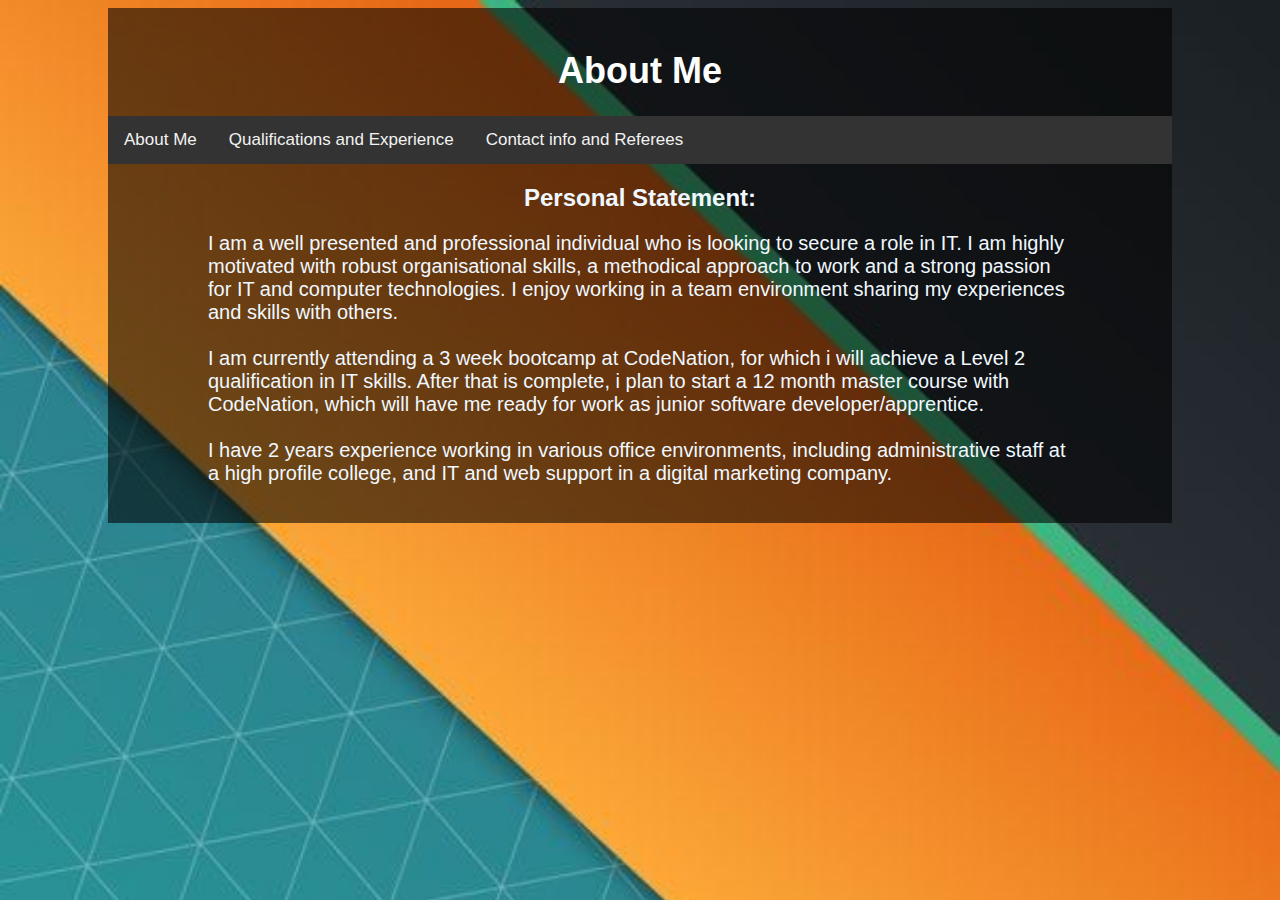
<file: index.html>
<!DOCTYPE html> <!-- version of html-->
<html lang="en"> <!-- start of webpage-->
<head> <!-- head, contains page title, stylesheets, meta info-->
    <meta charset="UTF-8">
    <title>Joe Pringle - Online CV</title>
    <link rel="stylesheet" type="text/css" href="main.css"></link>
</head>
<body style="padding: 0px 100px 0px 100px;"><!-- body. contains content visible to user-->
    <div class="highlight" > <!-- add shadow to all content in page-->
        <div>
            <br>
            <h1>About Me</h1>
            <div class="topnav cent">
                <a class="active" href="index.html">About Me</a>
                <a href="experience.html">Qualifications and Experience</a>
                <a href="contact.html">Contact info and Referees</a>
            </div> 
        </div>
        <h2>Personal Statement:</h2>
        <div style="padding-left: 100px; padding-right: 100px;"> <!--content-->
            <p>I am a well presented and professional individual who is
                looking to secure a role in IT. I am highly motivated with robust
                organisational skills, a methodical approach to work and a
                strong passion for IT and computer technologies. I enjoy
                working in a team environment sharing my experiences and
                skills with others.<br><br> I am currently attending a 3 week bootcamp at CodeNation, for which i will achieve a Level 2 qualification in IT skills. After that is complete, i plan to start a 12 month master course with CodeNation, which will have me ready for work as junior software developer/apprentice.<br><br>I have 2 years experience working in various office environments, including administrative staff at a high profile college, and IT and web support in a digital marketing company. 
                </p>
        </div>
        <br>
    </div>
</body>
</html> <!-- end of webpage-->
</file>
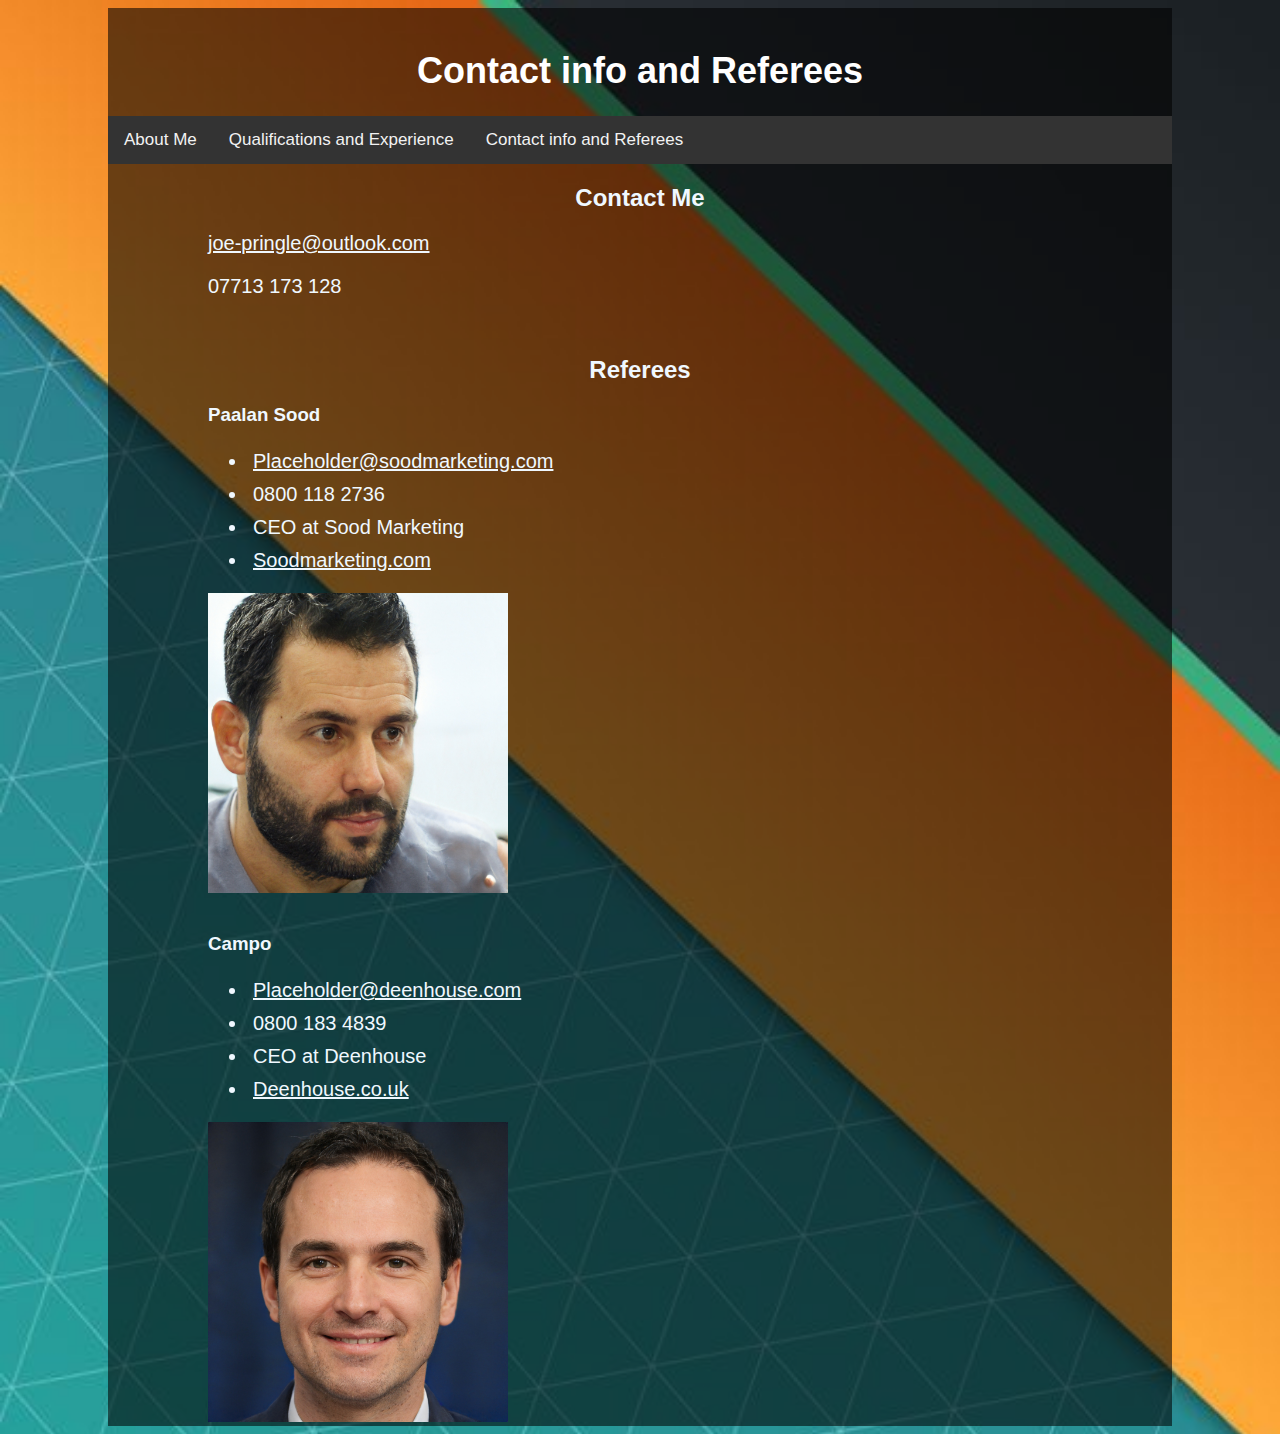
<file: contact.html>
<!DOCTYPE html> <!-- version of html-->
<html lang="en"> <!-- start of webpage-->
<head> <!-- head, contains page tiltle, stylesheets, meta info-->
    <meta charset="UTF-8">
    <title>Joe Pringle - Online CV</title>
    <link rel="stylesheet" type="text/css" href="main.css"></link>
</head>
<body style="padding: 0px 100px 0px 100px;"><!-- body. contains content visible to user-->
    <div class="highlight" > <!-- add shadow to all content in page-->
        <div> <!--header-->
            <br>
            <h1>Contact info and Referees</h1>
            <div class="topnav cent">
                <a class="active" href="index.html">About Me</a>
                <a href="experience.html">Qualifications and Experience</a>
                <a href="contact.html">Contact info and Referees</a>
            </div> 
        </div>
        <div> <!--content-->
            <h2>Contact Me</h2>
            <div style="padding-left: 100px;">
                <p><a href="mailto:joe-pringle@outlook.com">joe-pringle@outlook.com</a></p>
                <p>07713 173 128</P>
                <br>
            </div>
            <h2>Referees</h2>
            <div style="padding-left: 100px;">
                <h3>Paalan Sood</h3>
                <ul>
                    <li><a href="mailto:Placeholder@soodmarketing.com">Placeholder@soodmarketing.com</a></li>
                    <li>0800 118 2736</li>
                    <li>CEO at Sood Marketing</li>
                    <li><a href="https://soodmarketing.com/">Soodmarketing.com</a></li>
                </ul>
                <a href="https://soodmarketing.com/" target="_blank"><img src="res/paalan.jpg" alt="Paalan" width="300px" ></a>
                <br><br>
            </div>
            <div style="padding-left: 100px;">
                <h3>Campo</h3>
                <ul>
                    <li><a href="mailto:Placeholder@deenhouse.com">Placeholder@deenhouse.com</a></li>
                    <li>0800 183 4839</li>
                    <li>CEO at Deenhouse</li>
                    <li><a href="https://deenhouse.co.uk/">Deenhouse.co.uk</a></li>
                </ul>
                <a href="https://deenhouse.co.uk" target="_blank"><img src="res/campo.jpg" alt="Campo" width="300px"></a>
            </div>
        </div>
    </div>
</html>
</file>
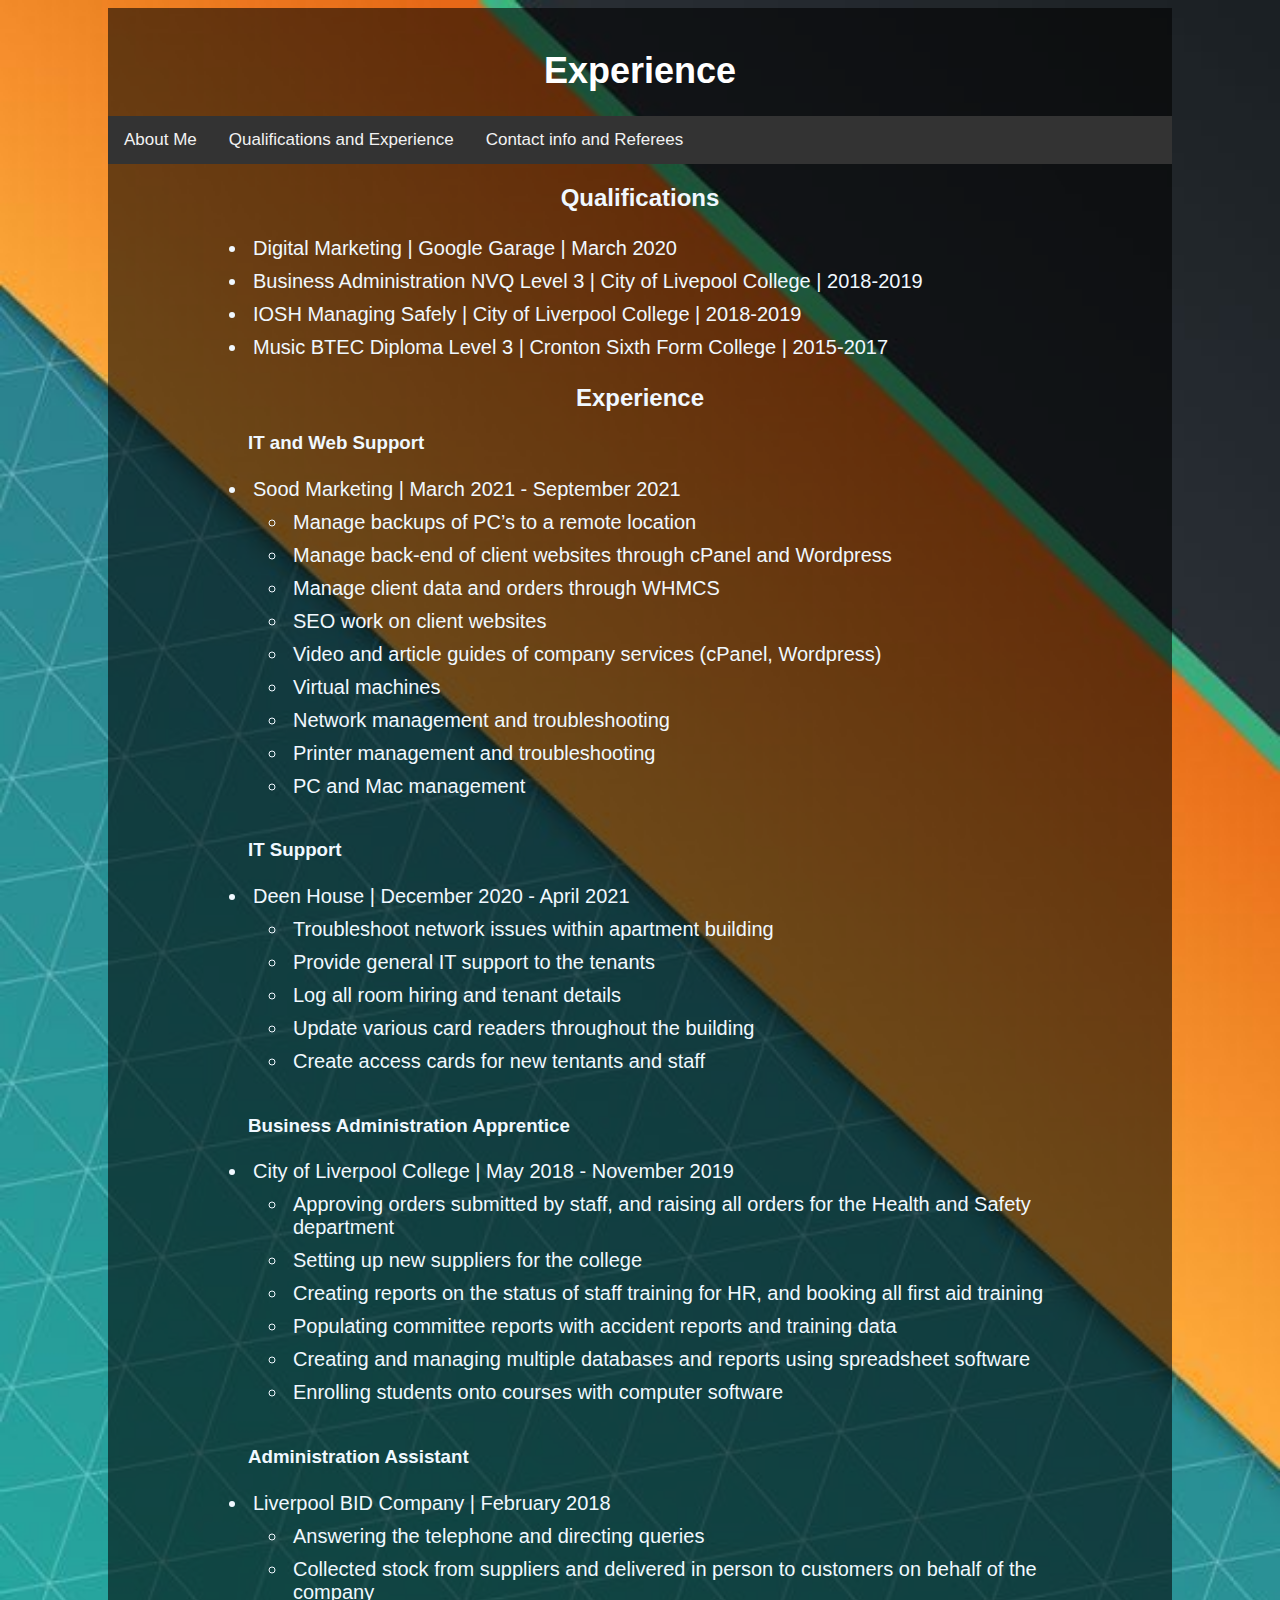
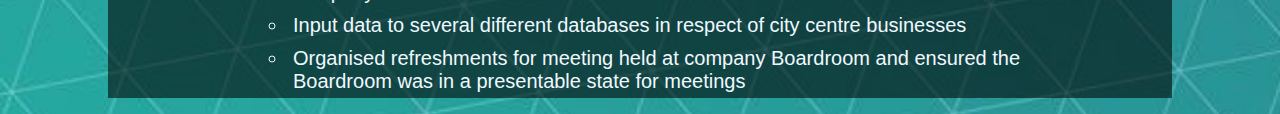
<file: experience.html>
<!DOCTYPE html> <!-- version of html-->
<html lang="en"> <!-- start of webpage-->
<head> <!-- head, contains page title, stylesheets, meta info-->
    <meta charset="UTF-8">
    <title>Joe Pringle - Online CV</title>
    <link rel="stylesheet" type="text/css" href="main.css"></link>
</head>
<body style="padding: 0px 100px 0px 100px;"><!-- body. contains content visible to user-->
    <div class="highlight" > <!-- add shadow to all content in page-->
        <div>
            <br>
            <h1>Experience</h1>
            <div class="topnav cent">
                <a class="active" href="index.html">About Me</a>
                <a href="experience.html">Qualifications and Experience</a>
                <a href="contact.html">Contact info and Referees</a>
            </div> 
        </div>
        <div style="padding-left: 100px; padding-right: 100px;"> <!--content-->
            <h2>Qualifications</h2>
            <ul>
                <li>Digital Marketing | Google Garage | March 2020</li>
                <li>Business Administration NVQ Level 3 | City of Livepool College | 2018-2019</li>
                <li>IOSH Managing Safely | City of Liverpool College | 2018-2019</li>
                <li>Music BTEC Diploma Level 3 | Cronton Sixth Form College | 2015-2017</li>
            </ul>
            <h2>Experience</h2>
            <ul>
                <h3>IT and Web Support</h3>
                <li>Sood Marketing | March 2021 - September 2021</li>
                    <ul>
                        <li>
                            Manage backups of PC’s to a remote location
                        </li>
                        <li>
                            Manage back-end of client websites through cPanel and
                            Wordpress
                        </li>
                        <li>
                            Manage client data and orders through WHMCS
                        </li>
                        <li>
                            SEO work on client websites
                        </li>
                        <li>
                            Video and article guides of company services (cPanel, Wordpress)
                        </li>
                        <li>
                            Virtual machines
                        </li>
                        <li>
                            Network management and troubleshooting
                        </li>
                        <li>
                            Printer management and troubleshooting
                        </li>
                        <li>
                            PC and Mac management
                        </li>
                    </ul>
                <br>
                <h3>IT Support</h3>
                <li>Deen House | December 2020 - April 2021</li>
                    <ul>
                        <li>    
                            Troubleshoot network issues within apartment building
                        </li>
                        <li>    
                            Provide general IT support to the tenants
                        </li>
                        <li>    
                            Log all room hiring and tenant details
                        </li>
                        <li>    
                            Update various card readers throughout the building
                        </li>
                        <li>    
                            Create access cards for new tentants and staff
                        </li>
                    </ul>
                <br>
                <h3>Business Administration Apprentice</h3>
                <li>City of Liverpool College | May 2018 - November 2019</li>
                    <ul>
                        <li>    
                            Approving orders submitted by staff, and raising all orders for the Health and Safety department
                        </li>
                        <li>    
                            Setting up new suppliers for the college
                        </li>
                        <li>    
                            Creating reports on the status of staff training for HR, and booking all first aid training
                        </li>
                        <li>    
                            Populating committee reports with accident reports and training data
                        </li>
                        <li>    
                            Creating and managing multiple databases and reports using spreadsheet software
                        </li>
                        <li>
                            Enrolling students onto courses with computer software
                        </li>
                    </ul>
                <br>
                <h3>Administration Assistant</h3>
                <li>Liverpool BID Company | February 2018</li>
                    <ul>
                        <li>    
                            Answering the telephone and directing queries

                        </li>
                        <li>    
                            Collected stock from suppliers and delivered in person to customers on behalf of the company
                        </li>
                        <li>    
                            Input data to several different databases in respect of city centre businesses
                        </li>
                        <li>    
                            Organised refreshments for meeting held at company Boardroom and ensured the Boardroom was in a presentable state for meetings
                        </li>
                    </ul>
            </ul>
        </div>
</body>
</html>
</file>
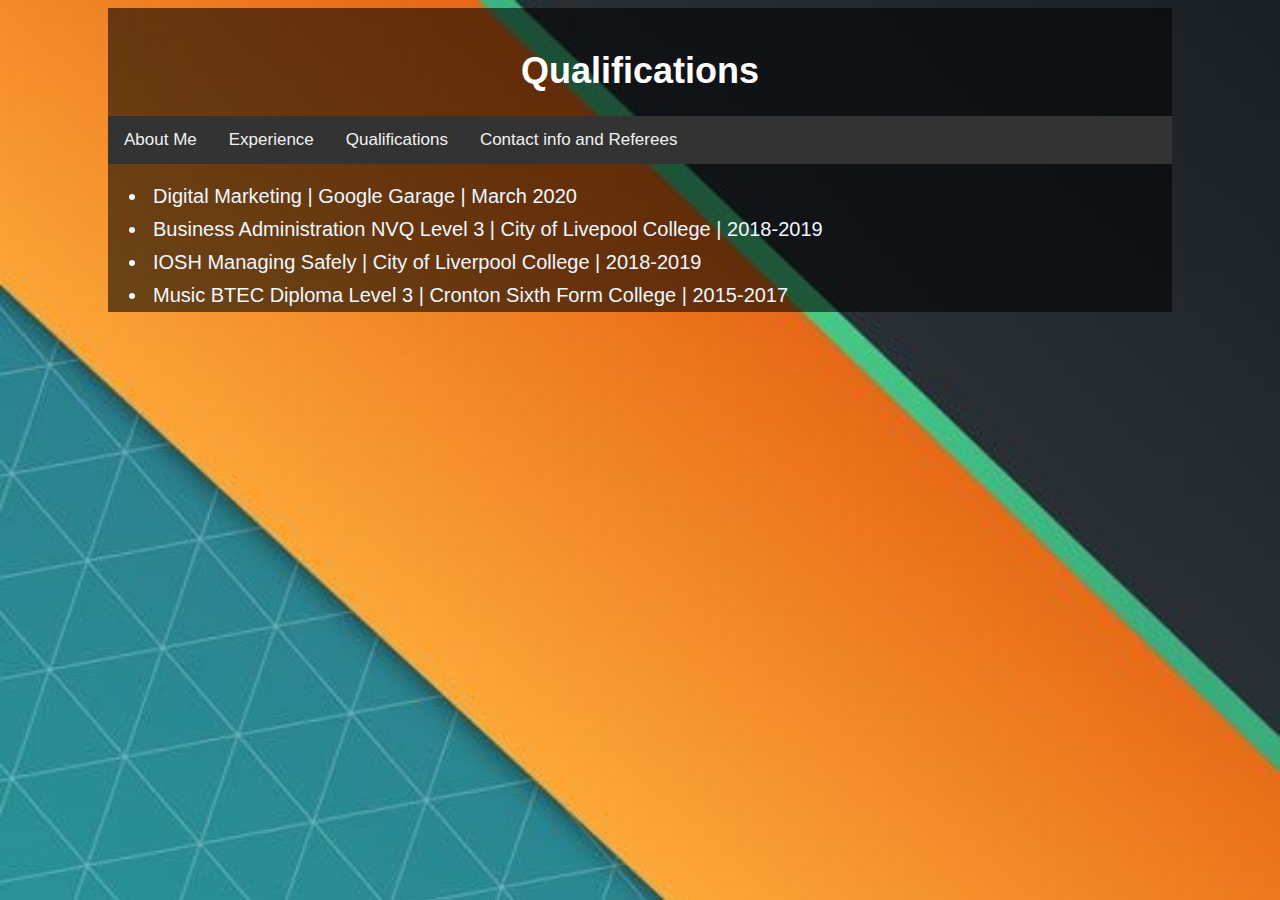
<file: quals.html>
<!DOCTYPE html> <!-- version of html-->
<html lang="en"> <!-- start of webpage-->
<head> <!-- head, contains page title, stylesheets, meta info-->
    <meta charset="UTF-8">
    <title>Joe Pringle - Online CV</title>
    <link rel="stylesheet" type="text/css" href="main.css"></link>
</head>
<body style="padding: 0px 100px 0px 100px;"><!-- body. contains content visible to user-->
    <div class="highlight" > <!-- add shadow to all content in page-->
        <div>
            <br>
            <h1>Qualifications</h1>
            <div class="topnav cent">
                <a class="active" href="index.html">About Me</a>
                <a href="experience.html">Experience</a>
                <a href="quals.html">Qualifications</a>
                <a href="contact.html">Contact info and Referees</a>
            </div> 
        </div>
        <div> <!--content-->
            <ul>
                <li>Digital Marketing | Google Garage | March 2020</li>
                <li>Business Administration NVQ Level 3 | City of Livepool College | 2018-2019</li>
                <li>IOSH Managing Safely | City of Liverpool College | 2018-2019</li>
                <li>Music BTEC Diploma Level 3 | Cronton Sixth Form College | 2015-2017</li>
            </ul>
        </div>
</body>
</html>
</file>
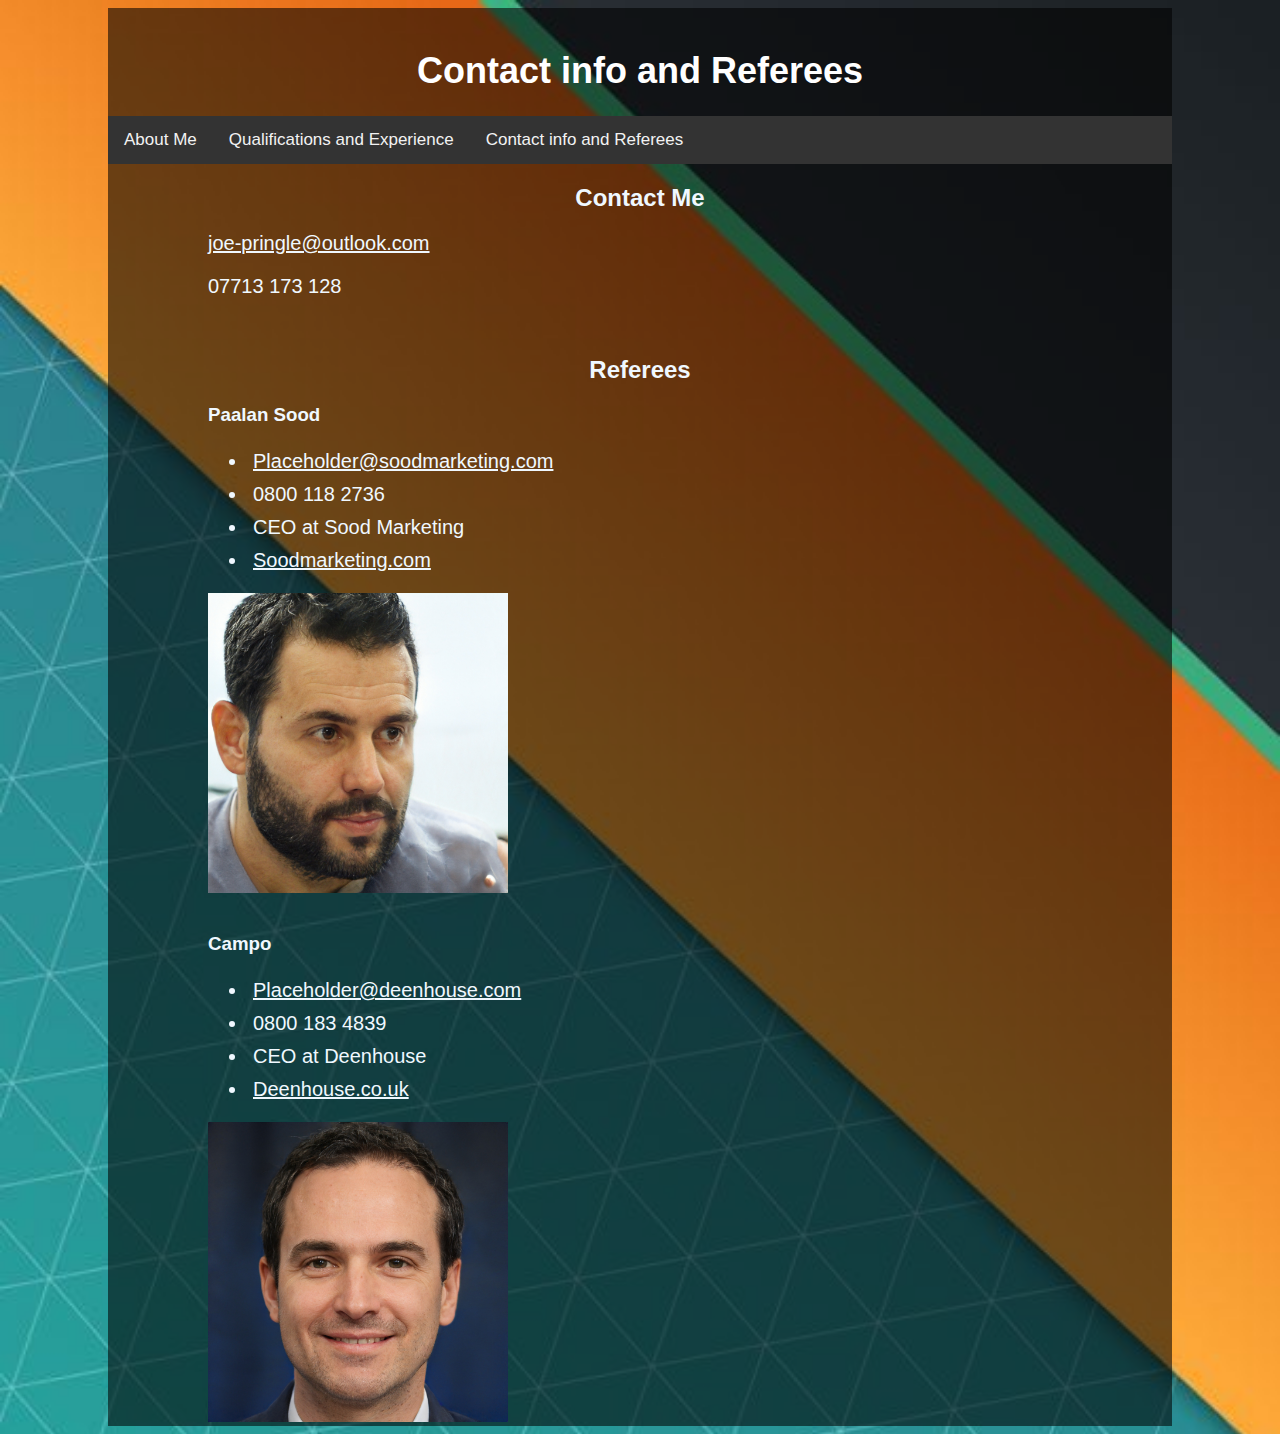
<file: website_project/contact.html>
<!DOCTYPE html> <!-- version of html-->
<html lang="en"> <!-- start of webpage-->
<head> <!-- head, contains page tiltle, stylesheets, meta info-->
    <meta charset="UTF-8">
    <title>Joe Pringle - Online CV</title>
    <link rel="stylesheet" type="text/css" href="main.css"></link>
</head>
<body style="padding: 0px 100px 0px 100px;"><!-- body. contains content visible to user-->
    <div class="highlight" > <!-- add shadow to all content in page-->
        <div> <!--header-->
            <br>
            <h1>Contact info and Referees</h1>
            <div class="topnav cent">
                <a class="active" href="index.html">About Me</a>
                <a href="experience.html">Qualifications and Experience</a>
                <a href="contact.html">Contact info and Referees</a>
            </div> 
        </div>
        <div> <!--content-->
            <h2>Contact Me</h2>
            <div style="padding-left: 100px;">
                <p><a href="mailto:joe-pringle@outlook.com">joe-pringle@outlook.com</a></p>
                <p>07713 173 128</P>
                <br>
            </div>
            <h2>Referees</h2>
            <div style="padding-left: 100px;">
                <h3>Paalan Sood</h3>
                <ul>
                    <li><a href="mailto:Placeholder@soodmarketing.com">Placeholder@soodmarketing.com</a></li>
                    <li>0800 118 2736</li>
                    <li>CEO at Sood Marketing</li>
                    <li><a href="https://soodmarketing.com/">Soodmarketing.com</a></li>
                </ul>
                <a href="https://soodmarketing.com/" target="_blank"><img src="res/paalan.jpg" alt="Paalan" width="300px" ></a>
                <br><br>
            </div>
            <div style="padding-left: 100px;">
                <h3>Campo</h3>
                <ul>
                    <li><a href="mailto:Placeholder@deenhouse.com">Placeholder@deenhouse.com</a></li>
                    <li>0800 183 4839</li>
                    <li>CEO at Deenhouse</li>
                    <li><a href="https://deenhouse.co.uk/">Deenhouse.co.uk</a></li>
                </ul>
                <a href="https://deenhouse.co.uk" target="_blank"><img src="res/campo.jpg" alt="Campo" width="300px"></a>
            </div>
        </div>
    </div>
</html>
</file>
<file: main.css>
* {
    font-family: Arial, Helvetica, sans-serif;
    color: aliceblue;
    text-align:initial;
}

/*box modelling*/
* {
    box-sizing: border-box;
}

li {
    padding:5px;
    font-size: 20px;
}

.rem_pad {
    padding:0px
}

body {
    background-image: url("res/background.jpg");
    background-color: #1e1e1e;
    background-repeat:repeat-y;
    background-size:cover;
}

h1 {
    color: rgb(255, 255, 255); 
    font-size: 36px;
    text-align: center;
}

h2 {
    text-align: center;
    padding: 0%
}

p {
    font-size: 20px;
}

.highlight { /*transparency invoked with the 4th value of rgba. this specific class adds highlight to text*/
    background-color: rgba(0, 0, 0, 0.568);
}

.header {
    text-align: center;
}

/* Add a black background color to the top navigation */
.topnav {
    background-color: #333;
    overflow: hidden;
  }

/* Style the links inside the navigation bar */
.topnav a {
    float: left;
    color: #f2f2f2;
    text-align: center;
    padding: 14px 16px;
    text-decoration: none;
    font-size: 17px;
  }
  
/* Change the color of links on hover */
.topnav a:hover {
    background-color: #ddd;
    color: black;
  }
</file>
<file: website_project/main.css>
* {
    font-family: Arial, Helvetica, sans-serif;
    color: aliceblue;
    text-align:initial;
}

/*box modelling*/
* {
    box-sizing: border-box;
}

li {
    padding:5px;
    font-size: 20px;
}

.rem_pad {
    padding:0px
}

body {
    background-image: url("res/background.jpg");
    background-color: #1e1e1e;
    background-repeat:repeat-y;
    background-size:cover;
}

h1 {
    color: rgb(255, 255, 255); 
    font-size: 36px;
    text-align: center;
}

h2 {
    text-align: center;
    padding: 0%
}

p {
    font-size: 20px;
}

.highlight { /*transparency invoked with the 4th value of rgba. this specific class adds highlight to text*/
    background-color: rgba(0, 0, 0, 0.568);
}

.header {
    text-align: center;
}

/* Add a black background color to the top navigation */
.topnav {
    background-color: #333;
    overflow: hidden;
  }

/* Style the links inside the navigation bar */
.topnav a {
    float: left;
    color: #f2f2f2;
    text-align: center;
    padding: 14px 16px;
    text-decoration: none;
    font-size: 17px;
  }
  
/* Change the color of links on hover */
.topnav a:hover {
    background-color: #ddd;
    color: black;
  }
</file>
